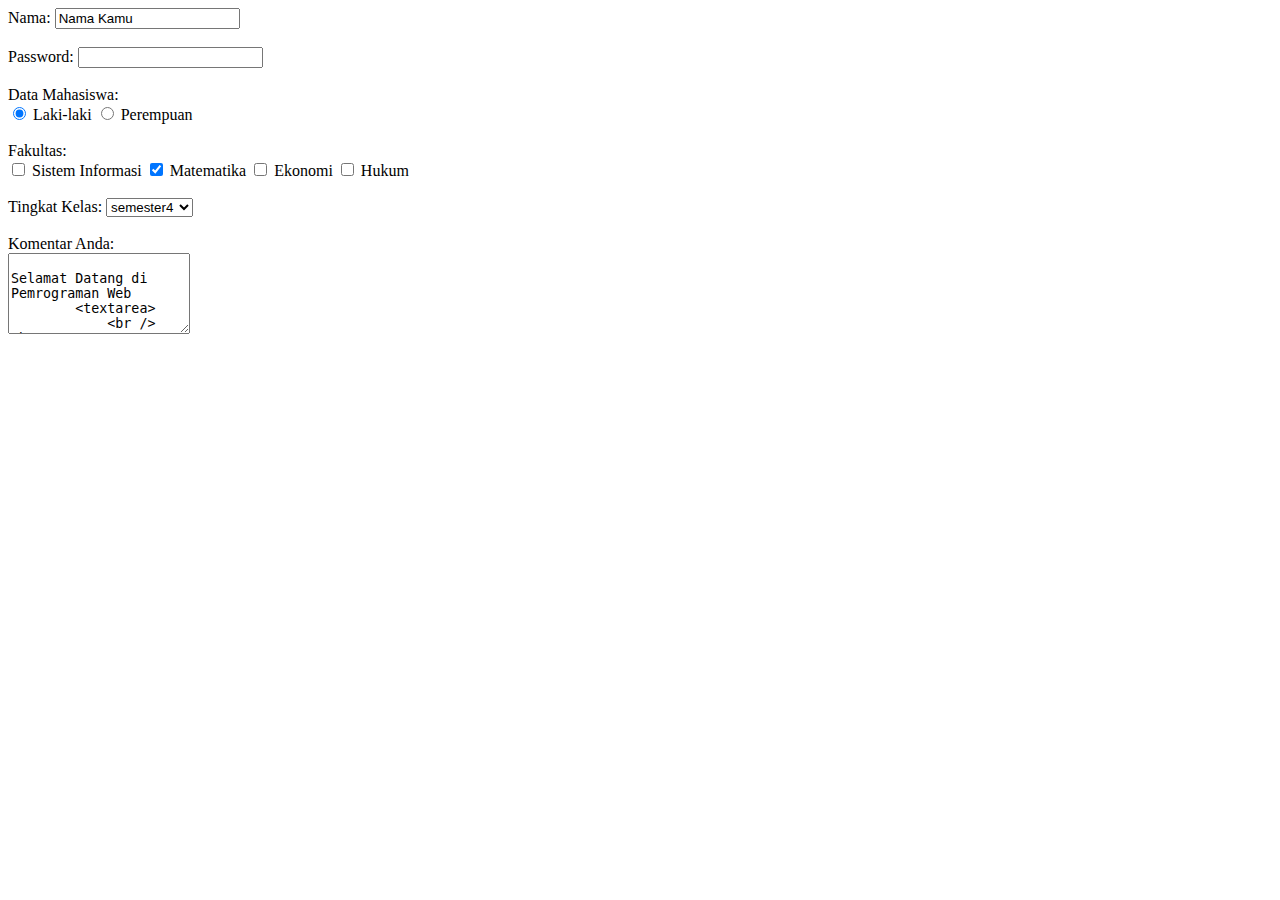
<file: pemweb.html>
<!DOCTYPE html>
<html>

<head>
    <title>Belajar Membuat Form</title>
</head>

<body>
    <form action="pemweb.html" method="get">
        Nama:
        <input type="text" name="nama" value="Nama Kamu" />
        <br /><br /> Password:
        <input type="password" name="password" />
        <br /><br />Data Mahasiswa</Data>: <br />
        <input type="radio" name="data_mahasiswa" value="laki-laki" checked /> Laki-laki
        <input type="radio" name="data_mahasiswa" value="perempuan" /> Perempuan
        <br /><br /> Fakultas: <br />
        <input type="checkbox" name="fakultas_Si" /> Sistem Informasi
        <input type="checkbox" name="fakultas_matika" checked /> Matematika
        <input type="checkbox" name="fakultas_ek" /> Ekonomi
        <input type="checkbox" name="fakultas_hukum" /> Hukum
        <br /><br /> Tingkat Kelas:
        <select name="asal_kelas">
    <option value="Kelas satu">Semester1</option>
    <option value="Kelas dua">semester2</option>
    <option value="Kelas tiga" selected>semester3</option>
    <option value="Kelas empat" selected>semester4</option>
    </select>
        <br /><br /> Komentar Anda: <br />
        <textarea name="komentar" rows="5" cols="20">

Selamat Datang di Pemrograman Web
        <textarea>
            <br /> <br />
            <input type="submit" value="Mulai Proses!" />
    </form>
        
</body>>
</html>
</file>
